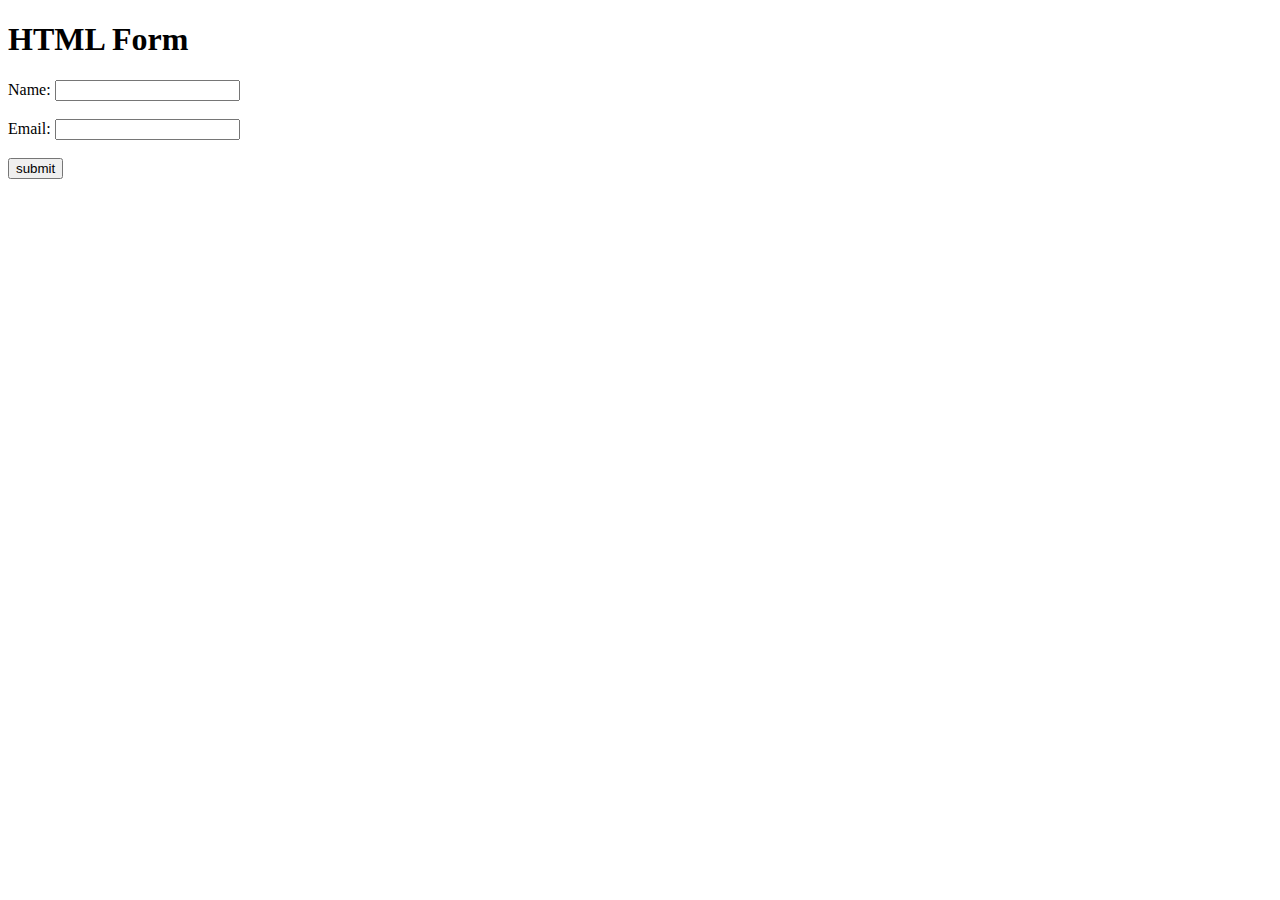
<file: hello.html>
<!DOCTYPE html>
<html lang="en">
<head>
    <title>HTML Form</title>
</head>
<body>
    <h1>HTML Form</h1>
    <form method="pos" action="index.php">
        Name: <input type="text" name="name"><br><br/>
        Email: <input type="text" name="email"><br/>
        <br/>
        <input type="submit" value="submit" >
    </form>
</body>
</html>
</file>
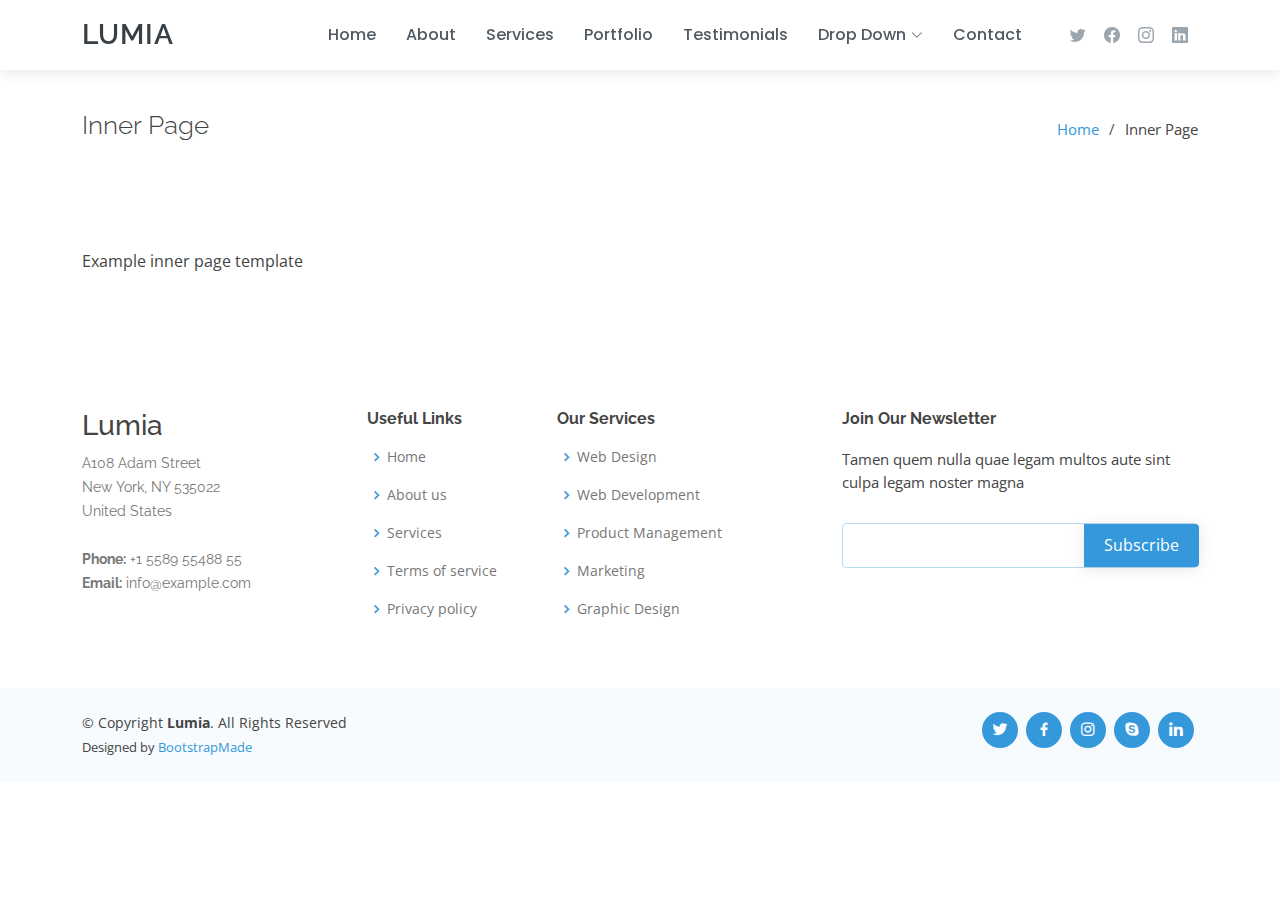
<file: inner-page.html>
<!DOCTYPE html>
<html lang="en">

<head>
  <meta charset="utf-8">
  <meta content="width=device-width, initial-scale=1.0" name="viewport">

  <title>Inner Page - Lumia Bootstrap Template</title>
  <meta content="" name="description">
  <meta content="" name="keywords">

  <!-- Favicons -->
  <link href="assets/img/favicon.png" rel="icon">
  <link href="assets/img/apple-touch-icon.png" rel="apple-touch-icon">

  <!-- Google Fonts -->
  <link href="https://fonts.googleapis.com/css?family=Open+Sans:300,300i,400,400i,600,600i,700,700i|Raleway:300,300i,400,400i,500,500i,600,600i,700,700i|Poppins:300,300i,400,400i,500,500i,600,600i,700,700i" rel="stylesheet">

  <!-- Vendor CSS Files -->
  <link href="assets/vendor/bootstrap/css/bootstrap.min.css" rel="stylesheet">
  <link href="assets/vendor/bootstrap-icons/bootstrap-icons.css" rel="stylesheet">
  <link href="assets/vendor/boxicons/css/boxicons.min.css" rel="stylesheet">
  <link href="assets/vendor/glightbox/css/glightbox.min.css" rel="stylesheet">
  <link href="assets/vendor/swiper/swiper-bundle.min.css" rel="stylesheet">

  <!-- Template Main CSS File -->
  <link href="assets/css/style.css" rel="stylesheet">

  <!-- =======================================================
  * Template Name: Lumia
  * Updated: Sep 18 2023 with Bootstrap v5.3.2
  * Template URL: https://bootstrapmade.com/lumia-bootstrap-business-template/
  * Author: BootstrapMade.com
  * License: https://bootstrapmade.com/license/
  ======================================================== -->
</head>

<body>

  <!-- ======= Header ======= -->
  <header id="header" class="fixed-top d-flex align-items-center">
    <div class="container d-flex align-items-center">

      <div class="logo me-auto">
        <h1><a href="index.html">Lumia</a></h1>
        <!-- Uncomment below if you prefer to use an image logo -->
        <!-- <a href="index.html"><img src="assets/img/logo.png" alt="" class="img-fluid"></a>-->
      </div>

      <nav id="navbar" class="navbar order-last order-lg-0">
        <ul>
          <li><a class="nav-link scrollto " href="#hero">Home</a></li>
          <li><a class="nav-link scrollto" href="#about">About</a></li>
          <li><a class="nav-link scrollto" href="#services">Services</a></li>
          <li><a class="nav-link scrollto " href="#portfolio">Portfolio</a></li>
          <li><a class="nav-link scrollto" href="#testimonials">Testimonials</a></li>
          <li class="dropdown"><a href="#"><span>Drop Down</span> <i class="bi bi-chevron-down"></i></a>
            <ul>
              <li><a href="#">Drop Down 1</a></li>
              <li class="dropdown"><a href="#"><span>Deep Drop Down</span> <i class="bi bi-chevron-right"></i></a>
                <ul>
                  <li><a href="#">Deep Drop Down 1</a></li>
                  <li><a href="#">Deep Drop Down 2</a></li>
                  <li><a href="#">Deep Drop Down 3</a></li>
                  <li><a href="#">Deep Drop Down 4</a></li>
                  <li><a href="#">Deep Drop Down 5</a></li>
                </ul>
              </li>
              <li><a href="#">Drop Down 2</a></li>
              <li><a href="#">Drop Down 3</a></li>
              <li><a href="#">Drop Down 4</a></li>
            </ul>
          </li>
          <li><a class="nav-link scrollto" href="#contact">Contact</a></li>
        </ul>
        <i class="bi bi-list mobile-nav-toggle"></i>
      </nav><!-- .navbar -->

      <div class="header-social-links d-flex align-items-center">
        <a href="#" class="twitter"><i class="bi bi-twitter"></i></a>
        <a href="#" class="facebook"><i class="bi bi-facebook"></i></a>
        <a href="#" class="instagram"><i class="bi bi-instagram"></i></a>
        <a href="#" class="linkedin"><i class="bi bi-linkedin"></i></i></a>
      </div>

    </div>
  </header><!-- End Header -->

  <main id="main">

    <!-- ======= Breadcrumbs ======= -->
    <section class="breadcrumbs">
      <div class="container">

        <div class="d-flex justify-content-between align-items-center">
          <h2>Inner Page</h2>
          <ol>
            <li><a href="index.html">Home</a></li>
            <li>Inner Page</li>
          </ol>
        </div>

      </div>
    </section><!-- End Breadcrumbs -->

    <section class="inner-page">
      <div class="container">
        <p>
          Example inner page template
        </p>
      </div>
    </section>

  </main><!-- End #main -->

  <!-- ======= Footer ======= -->
  <footer id="footer">

    <div class="footer-top">
      <div class="container">
        <div class="row">

          <div class="col-lg-3 col-md-6 footer-contact">
            <h3>Lumia</h3>
            <p>
              A108 Adam Street <br>
              New York, NY 535022<br>
              United States <br><br>
              <strong>Phone:</strong> +1 5589 55488 55<br>
              <strong>Email:</strong> info@example.com<br>
            </p>
          </div>

          <div class="col-lg-2 col-md-6 footer-links">
            <h4>Useful Links</h4>
            <ul>
              <li><i class="bx bx-chevron-right"></i> <a href="#">Home</a></li>
              <li><i class="bx bx-chevron-right"></i> <a href="#">About us</a></li>
              <li><i class="bx bx-chevron-right"></i> <a href="#">Services</a></li>
              <li><i class="bx bx-chevron-right"></i> <a href="#">Terms of service</a></li>
              <li><i class="bx bx-chevron-right"></i> <a href="#">Privacy policy</a></li>
            </ul>
          </div>

          <div class="col-lg-3 col-md-6 footer-links">
            <h4>Our Services</h4>
            <ul>
              <li><i class="bx bx-chevron-right"></i> <a href="#">Web Design</a></li>
              <li><i class="bx bx-chevron-right"></i> <a href="#">Web Development</a></li>
              <li><i class="bx bx-chevron-right"></i> <a href="#">Product Management</a></li>
              <li><i class="bx bx-chevron-right"></i> <a href="#">Marketing</a></li>
              <li><i class="bx bx-chevron-right"></i> <a href="#">Graphic Design</a></li>
            </ul>
          </div>

          <div class="col-lg-4 col-md-6 footer-newsletter">
            <h4>Join Our Newsletter</h4>
            <p>Tamen quem nulla quae legam multos aute sint culpa legam noster magna</p>
            <form action="" method="post">
              <input type="email" name="email"><input type="submit" value="Subscribe">
            </form>
          </div>

        </div>
      </div>
    </div>

    <div class="container d-md-flex py-4">

      <div class="me-md-auto text-center text-md-start">
        <div class="copyright">
          &copy; Copyright <strong><span>Lumia</span></strong>. All Rights Reserved
        </div>
        <div class="credits">
          <!-- All the links in the footer should remain intact. -->
          <!-- You can delete the links only if you purchased the pro version. -->
          <!-- Licensing information: https://bootstrapmade.com/license/ -->
          <!-- Purchase the pro version with working PHP/AJAX contact form: https://bootstrapmade.com/lumia-bootstrap-business-template/ -->
          Designed by <a href="https://bootstrapmade.com/">BootstrapMade</a>
        </div>
      </div>
      <div class="social-links text-center text-md-right pt-3 pt-md-0">
        <a href="#" class="twitter"><i class="bx bxl-twitter"></i></a>
        <a href="#" class="facebook"><i class="bx bxl-facebook"></i></a>
        <a href="#" class="instagram"><i class="bx bxl-instagram"></i></a>
        <a href="#" class="google-plus"><i class="bx bxl-skype"></i></a>
        <a href="#" class="linkedin"><i class="bx bxl-linkedin"></i></a>
      </div>
    </div>
  </footer><!-- End Footer -->

  <a href="#" class="back-to-top d-flex align-items-center justify-content-center"><i class="bi bi-arrow-up-short"></i></a>

  <!-- Vendor JS Files -->
  <script src="assets/vendor/purecounter/purecounter_vanilla.js"></script>
  <script src="assets/vendor/bootstrap/js/bootstrap.bundle.min.js"></script>
  <script src="assets/vendor/glightbox/js/glightbox.min.js"></script>
  <script src="assets/vendor/isotope-layout/isotope.pkgd.min.js"></script>
  <script src="assets/vendor/swiper/swiper-bundle.min.js"></script>
  <script src="assets/vendor/waypoints/noframework.waypoints.js"></script>
  <script src="assets/vendor/php-email-form/validate.js"></script>

  <!-- Template Main JS File -->
  <script src="assets/js/main.js"></script>

</body>

</html>
</file>
<file: assets/css/style.css>
/*--------------------------------------------------------------
# General
--------------------------------------------------------------*/
body {
  font-family: "Open Sans", sans-serif;
  color: #444444;
}

a {
  color: #3498db;
  text-decoration: none;
}

a:hover {
  color: #5faee3;
  text-decoration: none;
}

h1,
h2,
h3,
h4,
h5,
h6 {
  font-family: "Raleway", sans-serif;
}

/*--------------------------------------------------------------
# Back to top button
--------------------------------------------------------------*/
.back-to-top {
  position: fixed;
  visibility: hidden;
  opacity: 0;
  right: 15px;
  bottom: 15px;
  z-index: 996;
  background: #3498db;
  width: 40px;
  height: 40px;
  border-radius: 4px;
  transition: all 0.4s;
}

.back-to-top i {
  font-size: 28px;
  color: #fff;
  line-height: 0;
}

.back-to-top:hover {
  background: #57aae1;
  color: #fff;
}

.back-to-top.active {
  visibility: visible;
  opacity: 1;
}

/*--------------------------------------------------------------
# Header
--------------------------------------------------------------*/
#header {
  height: 70px;
  transition: all 0.5s;
  z-index: 997;
  transition: all 0.5s;
  background: #fff;
  box-shadow: 0px 2px 15px rgba(0, 0, 0, 0.1);
}

#header .logo h1 {
  font-size: 28px;
  margin: 0;
  font-weight: 600;
  letter-spacing: 1px;
  text-transform: uppercase;
  color: #384046;
}

#header .logo h1 a,
#header .logo h1 a:hover {
  color: #384046;
  text-decoration: none;
}

#header .logo img {
  max-height: 40px;
}

/*--------------------------------------------------------------
# Header Social Links
--------------------------------------------------------------*/
.header-social-links {
  margin: 0 10px 0 30px;
}

.header-social-links a {
  color: #9ba6af;
  padding-left: 18px;
  display: inline-block;
  line-height: 0px;
  transition: 0.3s;
}

.header-social-links a i {
  line-height: 0;
}

.header-social-links a:hover {
  color: #3498db;
}

@media (max-width: 768px) {
  .header-social-links {
    margin: 0 15px 0 0;
  }
}

/*--------------------------------------------------------------
# Navigation Menu
--------------------------------------------------------------*/
/**
* Desktop Navigation 
*/
.navbar {
  padding: 0;
}

.navbar ul {
  margin: 0;
  padding: 0;
  display: flex;
  list-style: none;
  align-items: center;
}

.navbar li {
  position: relative;
}

.navbar a,
.navbar a:focus {
  display: flex;
  align-items: center;
  justify-content: space-between;
  padding: 10px 0 10px 30px;
  font-family: "Poppins", sans-serif;
  font-size: 16px;
  font-weight: 500;
  color: #4f5a62;
  white-space: nowrap;
  transition: 0.3s;
}

.navbar a i,
.navbar a:focus i {
  font-size: 12px;
  line-height: 0;
  margin-left: 5px;
}

.navbar a:hover,
.navbar .active,
.navbar .active:focus,
.navbar li:hover>a {
  color: #3498db;
}

.navbar .dropdown ul {
  display: block;
  position: absolute;
  left: 14px;
  top: calc(100% + 30px);
  margin: 0;
  padding: 10px 0;
  z-index: 99;
  opacity: 0;
  visibility: hidden;
  background: #fff;
  box-shadow: 0px 0px 30px rgba(127, 137, 161, 0.25);
  transition: 0.3s;
}

.navbar .dropdown ul li {
  min-width: 200px;
}

.navbar .dropdown ul a {
  padding: 10px 20px;
  font-size: 14px;
  font-weight: 400;
  color: #21262a;
}

.navbar .dropdown ul a i {
  font-size: 12px;
}

.navbar .dropdown ul a:hover,
.navbar .dropdown ul .active:hover,
.navbar .dropdown ul li:hover>a {
  color: #3498db;
}

.navbar .dropdown:hover>ul {
  opacity: 1;
  top: 100%;
  visibility: visible;
}

.navbar .dropdown .dropdown ul {
  top: 0;
  left: calc(100% - 30px);
  visibility: hidden;
}

.navbar .dropdown .dropdown:hover>ul {
  opacity: 1;
  top: 0;
  left: 100%;
  visibility: visible;
}

@media (max-width: 1366px) {
  .navbar .dropdown .dropdown ul {
    left: -90%;
  }

  .navbar .dropdown .dropdown:hover>ul {
    left: -100%;
  }
}

/**
* Mobile Navigation 
*/
.mobile-nav-toggle {
  color: #384046;
  font-size: 28px;
  cursor: pointer;
  display: none;
  line-height: 0;
  transition: 0.5s;
}

.mobile-nav-toggle.bi-x {
  color: #fff;
}

@media (max-width: 991px) {
  .mobile-nav-toggle {
    display: block;
  }

  .navbar ul {
    display: none;
  }
}

.navbar-mobile {
  position: fixed;
  overflow: hidden;
  top: 0;
  right: 0;
  left: 0;
  bottom: 0;
  background: rgba(33, 38, 42, 0.9);
  transition: 0.3s;
  z-index: 999;
}

.navbar-mobile .mobile-nav-toggle {
  position: absolute;
  top: 15px;
  right: 15px;
}

.navbar-mobile ul {
  display: block;
  position: absolute;
  top: 55px;
  right: 15px;
  bottom: 15px;
  left: 15px;
  padding: 10px 0;
  background-color: #fff;
  overflow-y: auto;
  transition: 0.3s;
}

.navbar-mobile a,
.navbar-mobile a:focus {
  padding: 10px 20px;
  font-size: 15px;
  color: #384046;
}

.navbar-mobile a:hover,
.navbar-mobile .active,
.navbar-mobile li:hover>a {
  color: #3498db;
}

.navbar-mobile .getstarted,
.navbar-mobile .getstarted:focus {
  margin: 15px;
}

.navbar-mobile .dropdown ul {
  position: static;
  display: none;
  margin: 10px 20px;
  padding: 10px 0;
  z-index: 99;
  opacity: 1;
  visibility: visible;
  background: #fff;
  box-shadow: 0px 0px 30px rgba(127, 137, 161, 0.25);
}

.navbar-mobile .dropdown ul li {
  min-width: 200px;
}

.navbar-mobile .dropdown ul a {
  padding: 10px 20px;
}

.navbar-mobile .dropdown ul a i {
  font-size: 12px;
}

.navbar-mobile .dropdown ul a:hover,
.navbar-mobile .dropdown ul .active:hover,
.navbar-mobile .dropdown ul li:hover>a {
  color: #3498db;
}

.navbar-mobile .dropdown>.dropdown-active {
  display: block;
}

/*--------------------------------------------------------------
# Hero Section
--------------------------------------------------------------*/
#hero {
  width: 100%;
  height: 60vh;
  background: url("../img/hero-bg.jpg") center center;
  background-size: cover;
  position: relative;
  margin-top: 70px;
  padding: 0;
}

#hero:before {
  content: "";
  background: rgba(56, 64, 70, 0.7);
  position: absolute;
  bottom: 0;
  top: 0;
  left: 0;
  right: 0;
}

#hero .container {
  z-index: 2;
}

#hero h1 {
  margin: 0 0 10px 0;
  font-size: 48px;
  font-weight: 700;
  line-height: 56px;
  color: #fff;
}

#hero h1 span {
  border-bottom: 4px solid #3498db;
}

#hero h2 {
  color: rgba(255, 255, 255, 0.8);
  margin-bottom: 30px;
  font-size: 24px;
}

#hero .btn-get-started {
  font-family: "Poppins", sans-serif;
  font-weight: 400;
  font-size: 13px;
  letter-spacing: 2px;
  display: inline-block;
  padding: 12px 28px;
  border-radius: 4px;
  transition: ease-in-out 0.3s;
  color: #fff;
  background: #3498db;
  text-transform: uppercase;
}

#hero .btn-get-started:hover {
  background: #4ea5e0;
}

@media (max-width: 992px) {
  #hero {
    height: calc(100vh - 70px);
  }
}

@media (max-width: 768px) {
  #hero h1 {
    font-size: 30px;
    line-height: 36px;
  }

  #hero h2 {
    font-size: 18px;
    line-height: 24px;
    margin-bottom: 30px;
  }
}

/*--------------------------------------------------------------
# Sections General
--------------------------------------------------------------*/
section {
  padding: 60px 0;
}

.section-bg {
  background-color: #f7fbfe;
}

.section-title {
  text-align: center;
  padding-bottom: 30px;
}

.section-title h2 {
  font-size: 32px;
  font-weight: 600;
  margin-bottom: 20px;
  padding-bottom: 20px;
  position: relative;
}

.section-title h2::before {
  content: "";
  position: absolute;
  display: block;
  width: 120px;
  height: 1px;
  background: #ddd;
  bottom: 1px;
  left: calc(50% - 60px);
}

.section-title h2::after {
  content: "";
  position: absolute;
  display: block;
  width: 40px;
  height: 3px;
  background: #3498db;
  bottom: 0;
  left: calc(50% - 20px);
}

.section-title p {
  margin-bottom: 0;
}

/*--------------------------------------------------------------
# What We Do
--------------------------------------------------------------*/
.what-we-do .icon-box {
  text-align: center;
  padding: 30px 20px;
  transition: all ease-in-out 0.3s;
  background: #fff;
}

.what-we-do .icon-box .icon {
  margin: 0 auto;
  width: 64px;
  height: 64px;
  background: #eaf4fb;
  border-radius: 50px;
  display: flex;
  align-items: center;
  justify-content: center;
  margin-bottom: 20px;
  transition: ease-in-out 0.3s;
}

.what-we-do .icon-box .icon i {
  color: #3498db;
  font-size: 28px;
}

.what-we-do .icon-box h4 {
  font-weight: 700;
  margin-bottom: 15px;
  font-size: 24px;
}

.what-we-do .icon-box h4 a {
  color: #384046;
  transition: ease-in-out 0.3s;
}

.what-we-do .icon-box p {
  line-height: 24px;
  font-size: 14px;
  margin-bottom: 0;
}

.what-we-do .icon-box:hover {
  border-color: #fff;
  box-shadow: 0px 0 25px 0 rgba(0, 0, 0, 0.1);
}

.what-we-do .icon-box:hover h4 a,
.what-we-do .icon-box:hover .icon i {
  color: #3498db;
}

/*--------------------------------------------------------------
# About
--------------------------------------------------------------*/
.about {
  padding: 10px 0;
}

.about .col-lg-6 img {
  border-radius: 50px;
}

.about h3 {
  font-weight: 600;
  font-size: 32px;
}

.about ul {
  list-style: none;
  padding: 0;
  font-size: 15px;
}

.about ul li+li {
  margin-top: 10px;
}

.about ul li {
  position: relative;
  padding-left: 26px;
}

.about ul i {
  position: absolute;
  left: 0;
  top: 0;
  font-size: 22px;
  color: #3498db;
}

.about .icon-boxes {
  padding-top: 10px;
}

.about .icon-boxes h4 {
  font-size: 20px;
  font-weight: 700;
  margin-top: 5px;
}

.about .icon-boxes i {
  font-size: 48px;
  color: #3498db;
}

.about .icon-boxes p {
  font-size: 15px;
  color: #848484;
}

/*--------------------------------------------------------------
# Skills
--------------------------------------------------------------*/
.skills .progress {
  height: 60px;
  display: block;
  background: none;
  border-radius: 0;
}

.skills .progress .skill {
  padding: 10px 0;
  margin: 0 0 6px 0;
  text-transform: uppercase;
  display: block;
  font-weight: 600;
  font-family: "Poppins", sans-serif;
  color: #384046;
}

.skills .progress .skill .val {
  float: right;
  font-style: normal;
}

.skills .progress-bar-wrap {
  background: #e8eaec;
}

.skills .progress-bar {
  width: 1px;
  height: 10px;
  transition: 0.9s;
  background-color: #5faee3;
}

/*--------------------------------------------------------------
# Counts
--------------------------------------------------------------*/
.counts {
  background: white;
  padding: 30px 0 40px 0;
}

.counts .count-box {
  padding: 30px 30px 25px 30px;
  width: 100%;
  position: relative;
  text-align: center;
  background: #fff;
}

.counts .count-box i {
  position: absolute;
  top: -25px;
  left: 50%;
  transform: translateX(-50%);
  font-size: 20px;
  background: #3498db;
  padding: 12px;
  color: #fff;
  border-radius: 50px;
  display: inline-flex;
  align-items: center;
  justify-content: center;
  width: 48px;
  height: 48px;
}

.counts .count-box span {
  font-size: 36px;
  display: block;
  font-weight: 600;
  color: #124364;
}

.counts .count-box p {
  padding: 0;
  margin: 0;
  font-family: "Raleway", sans-serif;
  font-size: 14px;
}

/*--------------------------------------------------------------
# Services
--------------------------------------------------------------*/
.services .icon-box {
  padding: 30px;
  border-radius: 6px;
  background: #fff;
  transition: ease-in-out 0.3s;
}

.services .icon-box i {
  float: left;
  color: #3498db;
  font-size: 40px;
  line-height: 0;
}

.services .icon-box h4 {
  margin-left: 70px;
  font-weight: 700;
  margin-bottom: 15px;
  font-size: 18px;
}

.services .icon-box h4 a {
  color: #384046;
  transition: 0.3s;
}

.services .icon-box p {
  margin-left: 70px;
  line-height: 24px;
  font-size: 14px;
}

.services .icon-box:hover {
  box-shadow: 0px 2px 22px rgba(0, 0, 0, 0.08);
}

.services .icon-box:hover h4 a {
  color: #3498db;
}

/*--------------------------------------------------------------
# Portfolio
--------------------------------------------------------------*/
.portfolio {
  padding: 60px 0;
}

.portfolio #portfolio-flters {
  padding: 0;
  margin: 0 0 35px 0;
  list-style: none;
  text-align: center;
}

.portfolio #portfolio-flters li {
  cursor: pointer;
  margin: 0 15px 15px 0;
  display: inline-block;
  padding: 10px 20px;
  font-size: 12px;
  line-height: 20px;
  color: #444444;
  border-radius: 4px;
  text-transform: uppercase;
  background: #fff;
  margin-bottom: 5px;
  transition: all 0.3s ease-in-out;
}

.portfolio #portfolio-flters li:hover,
.portfolio #portfolio-flters li.filter-active {
  background: #3498db;
  color: #fff;
}

.portfolio #portfolio-flters li:last-child {
  margin-right: 0;
}

.portfolio .portfolio-wrap {
  box-shadow: 0px 2px 12px rgba(0, 0, 0, 0.08);
  transition: 0.3s;
}

.portfolio .portfolio-wrap:hover {
  box-shadow: 0px 4px 14px rgba(0, 0, 0, 0.16);
}

.portfolio .portfolio-item {
  position: relative;
  height: 300px;
  overflow: hidden;
}

.portfolio .portfolio-item figure {
  background: white;
  overflow: hidden;
  height: 260px;
  position: relative;
  border-radius: 4px 4px 0 0;
  margin: 0;
}

.portfolio .portfolio-item figure:hover img {
  opacity: 0.4;
  transition: 0.4s;
}

.portfolio .portfolio-item figure .link-preview,
.portfolio .portfolio-item figure .link-details {
  position: absolute;
  display: flex;
  align-items: center;
  justify-content: center;
  opacity: 0;
  line-height: 0;
  text-align: center;
  width: 36px;
  height: 36px;
  background: #fff;
  border-radius: 50%;
  transition: all 0.2s linear;
  overflow: hidden;
  font-size: 20px;
}

.portfolio .portfolio-item figure .link-preview i,
.portfolio .portfolio-item figure .link-details i {
  color: #384046;
  line-height: 0;
}

.portfolio .portfolio-item figure .link-preview:hover,
.portfolio .portfolio-item figure .link-details:hover {
  background: #3498db;
}

.portfolio .portfolio-item figure .link-preview:hover i,
.portfolio .portfolio-item figure .link-details:hover i {
  color: #fff;
}

.portfolio .portfolio-item figure .link-preview {
  left: calc(50% - 38px);
  top: calc(50% - 18px);
}

.portfolio .portfolio-item figure .link-details {
  right: calc(50% - 38px);
  top: calc(50% - 18px);
}

.portfolio .portfolio-item figure:hover .link-preview {
  opacity: 1;
  left: calc(50% - 44px);
}

.portfolio .portfolio-item figure:hover .link-details {
  opacity: 1;
  right: calc(50% - 44px);
}

.portfolio .portfolio-item .portfolio-info {
  background: #fff;
  text-align: center;
  padding: 30px;
  height: 90px;
  border-radius: 0 0 3px 3px;
}

.portfolio .portfolio-item .portfolio-info h4 {
  font-size: 18px;
  line-height: 1px;
  font-weight: 700;
  margin-bottom: 18px;
  padding-bottom: 0;
}

.portfolio .portfolio-item .portfolio-info h4 a {
  color: #333;
}

.portfolio .portfolio-item .portfolio-info h4 a:hover {
  color: #3498db;
}

.portfolio .portfolio-item .portfolio-info p {
  padding: 0;
  margin: 0;
  color: #b8b8b8;
  font-weight: 500;
  font-size: 14px;
  text-transform: uppercase;
}

/*--------------------------------------------------------------
# Portfolio Details
--------------------------------------------------------------*/
.portfolio-details {
  padding-top: 0;
}

.portfolio-details .portfolio-details-slider img {
  width: 100%;
}

.portfolio-details .portfolio-details-slider .swiper-pagination {
  margin-top: 20px;
  position: relative;
}

.portfolio-details .portfolio-details-slider .swiper-pagination .swiper-pagination-bullet {
  width: 12px;
  height: 12px;
  background-color: #fff;
  opacity: 1;
  border: 1px solid #3498db;
}

.portfolio-details .portfolio-details-slider .swiper-pagination .swiper-pagination-bullet-active {
  background-color: #3498db;
}

.portfolio-details .portfolio-info {
  padding: 30px;
  box-shadow: 0px 0 30px rgba(56, 64, 70, 0.08);
}

.portfolio-details .portfolio-info h3 {
  font-size: 22px;
  font-weight: 700;
  margin-bottom: 20px;
  padding-bottom: 20px;
  border-bottom: 1px solid #eee;
}

.portfolio-details .portfolio-info ul {
  list-style: none;
  padding: 0;
  font-size: 15px;
}

.portfolio-details .portfolio-info ul li+li {
  margin-top: 10px;
}

.portfolio-details .portfolio-description {
  padding-top: 30px;
}

.portfolio-details .portfolio-description h2 {
  font-size: 26px;
  font-weight: 700;
  margin-bottom: 20px;
}

.portfolio-details .portfolio-description p {
  padding: 0;
}

/*--------------------------------------------------------------
# Testimonials
--------------------------------------------------------------*/
.testimonials .testimonials-carousel,
.testimonials .testimonials-slider {
  overflow: hidden;
}

.testimonials .testimonial-item {
  box-sizing: content-box;
  padding: 30px 30px 0 30px;
  margin: 30px 15px;
  text-align: center;
  min-height: 350px;
  box-shadow: 0px 2px 12px rgba(0, 0, 0, 0.08);
  background: #fff;
}

.testimonials .testimonial-item .testimonial-img {
  width: 90px;
  border-radius: 50%;
  border: 4px solid #fff;
  margin: 0 auto;
}

.testimonials .testimonial-item h3 {
  font-size: 18px;
  font-weight: bold;
  margin: 10px 0 5px 0;
  color: #111;
}

.testimonials .testimonial-item h4 {
  font-size: 14px;
  color: #999;
  margin: 0;
}

.testimonials .testimonial-item .quote-icon-left,
.testimonials .testimonial-item .quote-icon-right {
  color: #e1f0fa;
  font-size: 26px;
}

.testimonials .testimonial-item .quote-icon-left {
  display: inline-block;
  left: -5px;
  position: relative;
}

.testimonials .testimonial-item .quote-icon-right {
  display: inline-block;
  right: -5px;
  position: relative;
  top: 10px;
}

.testimonials .testimonial-item p {
  font-style: italic;
  margin: 0 auto 15px auto;
}

.testimonials .swiper-pagination {
  margin-top: 20px;
  position: relative;
}

.testimonials .swiper-pagination .swiper-pagination-bullet {
  width: 12px;
  height: 12px;
  background-color: #fff;
  opacity: 1;
  border: 1px solid #3498db;
}

.testimonials .swiper-pagination .swiper-pagination-bullet-active {
  background-color: #3498db;
}

/*--------------------------------------------------------------
# Team
--------------------------------------------------------------*/
.team .member {
  text-align: center;
  margin-bottom: 20px;
  box-shadow: 0px 0px 12px 0px rgba(0, 0, 0, 0.1);
  padding: 30px 20px;
  background: #fff;
}

.team .member img {
  max-width: 60%;
  border-radius: 50%;
  margin: 0 0 30px 0;
}

.team .member h4 {
  font-weight: 700;
  margin-bottom: 2px;
  font-size: 18px;
}

.team .member span {
  font-style: italic;
  display: block;
  font-size: 13px;
}

.team .member p {
  padding-top: 10px;
  font-size: 14px;
  font-style: italic;
  color: #aaaaaa;
}

.team .member .social {
  margin-top: 15px;
}

.team .member .social a {
  color: #919191;
  transition: 0.3s;
}

.team .member .social a:hover {
  color: #3498db;
}

.team .member .social i {
  font-size: 18px;
  margin: 0 2px;
}

/*--------------------------------------------------------------
# Contact
--------------------------------------------------------------*/
.contact .info-wrap {
  padding: 30px;
  background: #fff;
  border-radius: 4px;
}

.contact .info i {
  font-size: 20px;
  color: #3498db;
  float: left;
  width: 44px;
  height: 44px;
  background: #eaf4fb;
  display: flex;
  justify-content: center;
  align-items: center;
  border-radius: 50px;
  transition: all 0.3s ease-in-out;
}

.contact .info h4 {
  padding: 0 0 0 60px;
  font-size: 22px;
  font-weight: 600;
  margin-bottom: 5px;
  color: #384046;
}

.contact .info p {
  padding: 0 0 0 60px;
  margin-bottom: 0;
  font-size: 14px;
  color: #65747f;
}

.contact .info:hover i {
  background: #3498db;
  color: #fff;
}

.contact .php-email-form {
  width: 100%;
  padding: 30px;
  background: #fff;
  border-radius: 4px;
}

.contact .php-email-form .form-group {
  padding-bottom: 8px;
}

.contact .php-email-form .validate {
  display: none;
  color: red;
  margin: 0 0 15px 0;
  font-weight: 400;
  font-size: 13px;
}

.contact .php-email-form .error-message {
  display: none;
  color: #fff;
  background: #ed3c0d;
  text-align: left;
  padding: 15px;
  font-weight: 600;
}

.contact .php-email-form .error-message br+br {
  margin-top: 25px;
}

.contact .php-email-form .sent-message {
  display: none;
  color: #fff;
  background: #18d26e;
  text-align: center;
  padding: 15px;
  font-weight: 600;
}

.contact .php-email-form .loading {
  display: none;
  background: #fff;
  text-align: center;
  padding: 15px;
}

.contact .php-email-form .loading:before {
  content: "";
  display: inline-block;
  border-radius: 50%;
  width: 24px;
  height: 24px;
  margin: 0 10px -6px 0;
  border: 3px solid #18d26e;
  border-top-color: #eee;
  animation: animate-loading 1s linear infinite;
}

.contact .php-email-form input,
.contact .php-email-form textarea {
  border-radius: 0;
  box-shadow: none;
  font-size: 14px;
}

.contact .php-email-form input {
  height: 44px;
}

.contact .php-email-form textarea {
  padding: 10px 12px;
}

.contact .php-email-form button[type=submit] {
  background: #3498db;
  border: 0;
  padding: 10px 24px;
  color: #fff;
  transition: 0.4s;
  border-radius: 4px;
}

.contact .php-email-form button[type=submit]:hover {
  background: #5faee3;
}

@keyframes animate-loading {
  0% {
    transform: rotate(0deg);
  }

  100% {
    transform: rotate(360deg);
  }
}

/*--------------------------------------------------------------
# Breadcrumbs
--------------------------------------------------------------*/
.breadcrumbs {
  padding: 40px 0;
  margin-top: 70px;
}

.breadcrumbs h2 {
  font-size: 26px;
  font-weight: 300;
}

.breadcrumbs ol {
  display: flex;
  flex-wrap: wrap;
  list-style: none;
  padding: 0;
  margin: 0;
  font-size: 15px;
}

.breadcrumbs ol li+li {
  padding-left: 10px;
}

.breadcrumbs ol li+li::before {
  display: inline-block;
  padding-right: 10px;
  color: #4f5a62;
  content: "/";
}

@media (max-width: 768px) {
  .breadcrumbs .d-flex {
    display: block !important;
  }

  .breadcrumbs ol {
    display: block;
  }

  .breadcrumbs ol li {
    display: inline-block;
  }
}

/*--------------------------------------------------------------
# Footer
--------------------------------------------------------------*/
#footer {
  color: #444444;
  font-size: 14px;
  background: #f7fbfe;
}

#footer .footer-top {
  padding: 60px 0 30px 0;
  background: #fff;
}

#footer .footer-top .footer-contact {
  margin-bottom: 30px;
}

#footer .footer-top .footer-contact h4 {
  font-size: 22px;
  margin: 0 0 30px 0;
  padding: 2px 0 2px 0;
  line-height: 1;
  font-weight: 700;
}

#footer .footer-top .footer-contact p {
  font-size: 14px;
  line-height: 24px;
  margin-bottom: 0;
  font-family: "Raleway", sans-serif;
  color: #777777;
}

#footer .footer-top h4 {
  font-size: 16px;
  font-weight: bold;
  color: #444444;
  position: relative;
  padding-bottom: 12px;
}

#footer .footer-top .footer-links {
  margin-bottom: 30px;
}

#footer .footer-top .footer-links ul {
  list-style: none;
  padding: 0;
  margin: 0;
}

#footer .footer-top .footer-links ul i {
  padding-right: 2px;
  color: #3498db;
  font-size: 18px;
  line-height: 1;
}

#footer .footer-top .footer-links ul li {
  padding: 10px 0;
  display: flex;
  align-items: center;
}

#footer .footer-top .footer-links ul li:first-child {
  padding-top: 0;
}

#footer .footer-top .footer-links ul a {
  color: #777777;
  transition: 0.3s;
  display: inline-block;
  line-height: 1;
}

#footer .footer-top .footer-links ul a:hover {
  text-decoration: none;
  color: #3498db;
}

#footer .footer-newsletter {
  font-size: 15px;
}

#footer .footer-newsletter h4 {
  font-size: 16px;
  font-weight: bold;
  color: #444444;
  position: relative;
  padding-bottom: 12px;
}

#footer .footer-newsletter form {
  margin-top: 30px;
  background: #fff;
  padding: 6px 10px;
  position: relative;
  border-radius: 4px;
  text-align: left;
  border: 1px solid #b6daf2;
}

#footer .footer-newsletter form input[type=email] {
  border: 0;
  padding: 4px 8px;
  width: calc(100% - 100px);
}

#footer .footer-newsletter form input[type=submit] {
  position: absolute;
  top: 0;
  right: -2px;
  bottom: 0;
  border: 0;
  background: none;
  font-size: 16px;
  padding: 0 20px 2px 20px;
  background: #3498db;
  color: #fff;
  transition: 0.3s;
  border-radius: 0 4px 4px 0;
  box-shadow: 0px 2px 15px rgba(0, 0, 0, 0.1);
}

#footer .footer-newsletter form input[type=submit]:hover {
  background: #57aae1;
}

#footer .credits {
  padding-top: 5px;
  font-size: 13px;
  color: #444444;
}

#footer .social-links a {
  font-size: 18px;
  display: inline-block;
  background: #3498db;
  color: #fff;
  line-height: 1;
  padding: 8px 0;
  margin-right: 4px;
  border-radius: 50%;
  text-align: center;
  width: 36px;
  height: 36px;
  transition: 0.3s;
}

#footer .social-links a:hover {
  background: #5faee3;
  color: #fff;
  text-decoration: none;
}
</file>
